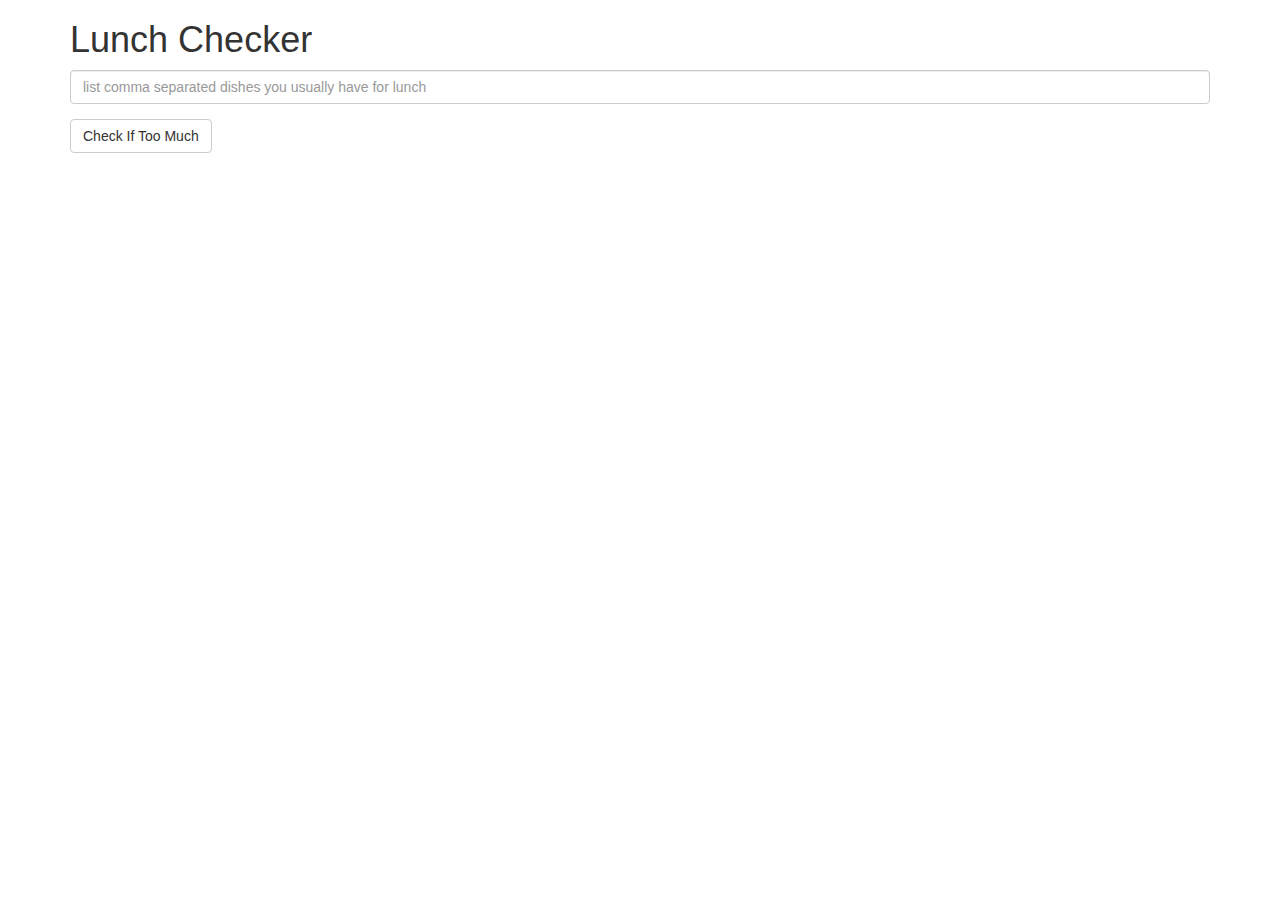
<file: mod1_solution/index.html>
<!doctype html>
<html lang="en">
  <head>
    <title>Lunch Checker</title>
    <meta name="viewport" content="width=device-width, initial-scale=1">
    <link rel="stylesheet" href="styles/bootstrap.min.css">
    <script src="angular.min.js"></script>
    <script src="app.js"></script>
    <style>
      .message { font-size: 1.3em; font-weight: bold; }
    </style>
  </head>
<body ng-app='LunchCheck'>
   <div class="container" ng-controller='LunchCheckController'>
     <h1>Lunch Checker</h1>

         <div class="form-group">
             <input id="lunch-menu" type="text"
             placeholder="list comma separated dishes you usually have for lunch"
             class="form-control" ng-model="items">
         </div>
         <div class="form-group">
             <button class="btn btn-default" ng-click="checkIfTooMuch()">
               Check If Too Much
             </button>
         </div>
         <div class="form-group message">
           <!-- Your message can go here. -->
           {{message}}
         </div>
   </div>

</body>
</html>
</file>
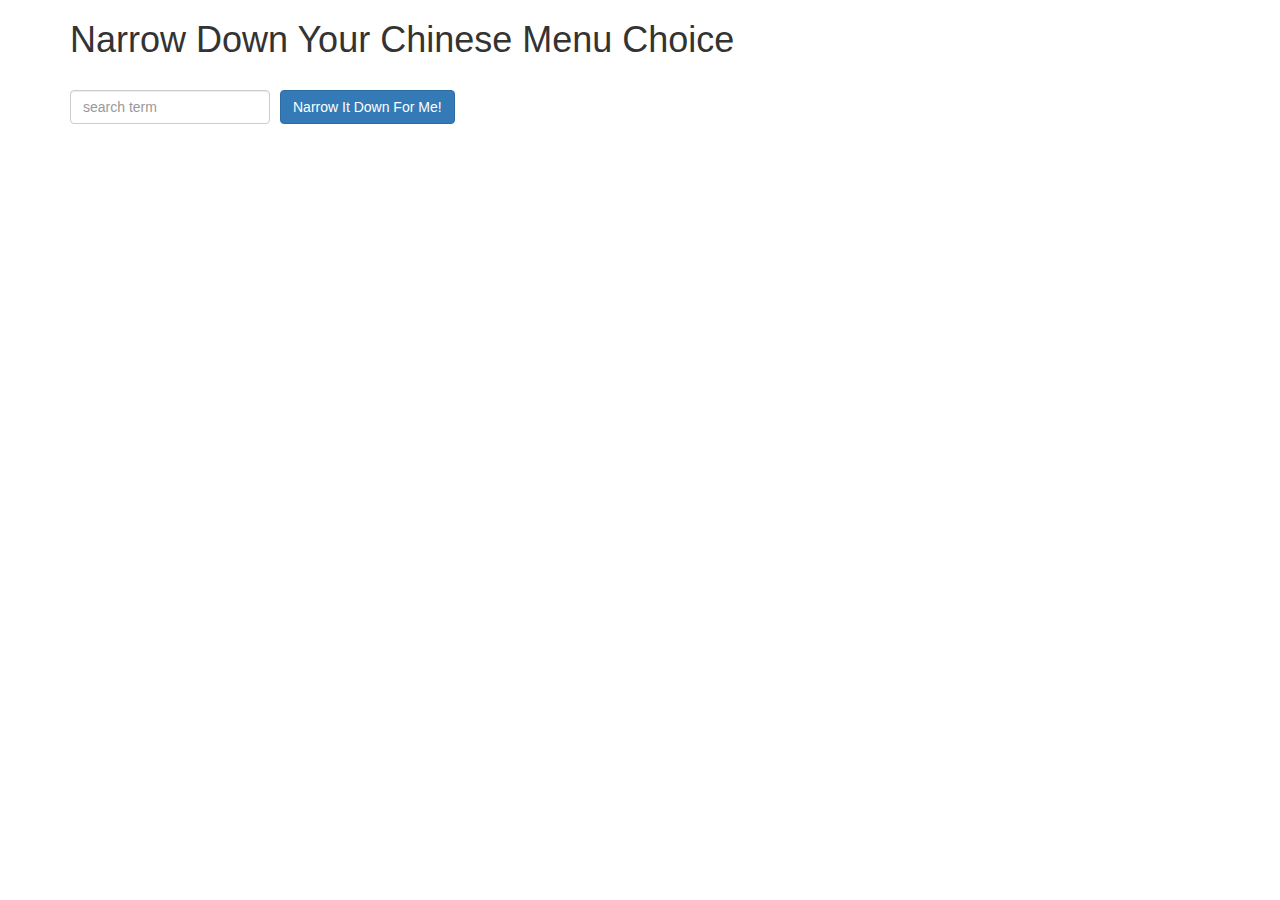
<file: mod3_solution/index.html>
<!doctype html>
<html lang="en">
  <head>
    <meta charset="utf-8">
    <script src="angular.min.js"></script>
    <script src="app.js"></script>
    <title>Narrow Down Your Menu Choice</title>
    <meta name="viewport" content="width=device-width, initial-scale=1">
    <link rel="stylesheet" href="styles/bootstrap.min.css">
    <link rel="stylesheet" href="styles/styles.css">
  </head>
<body ng-app="NarrowItDownApp">
   <div class="container" ng-controller="NarrowItDownController as list">
    <h1>Narrow Down Your Chinese Menu Choice</h1>

    <div class="form-group">
      <input type="text" placeholder="search term"
      class="form-control" ng-model="list.searchTerm">
    </div>
    <div class="form-group narrow-button">
      <button class="btn btn-primary"
      ng-click="list.narrowDown(list.searchTerm);">
        Narrow It Down For Me!
      </button>
    </div>

    <!-- found-items should be implemented as a component -->
    <found-items found-items="list.found"
      on-remove="list.removeItem(index)"
      nothing-found="list.nothingFound">
    </found-items>

  </div>

</body>
</html>
</file>
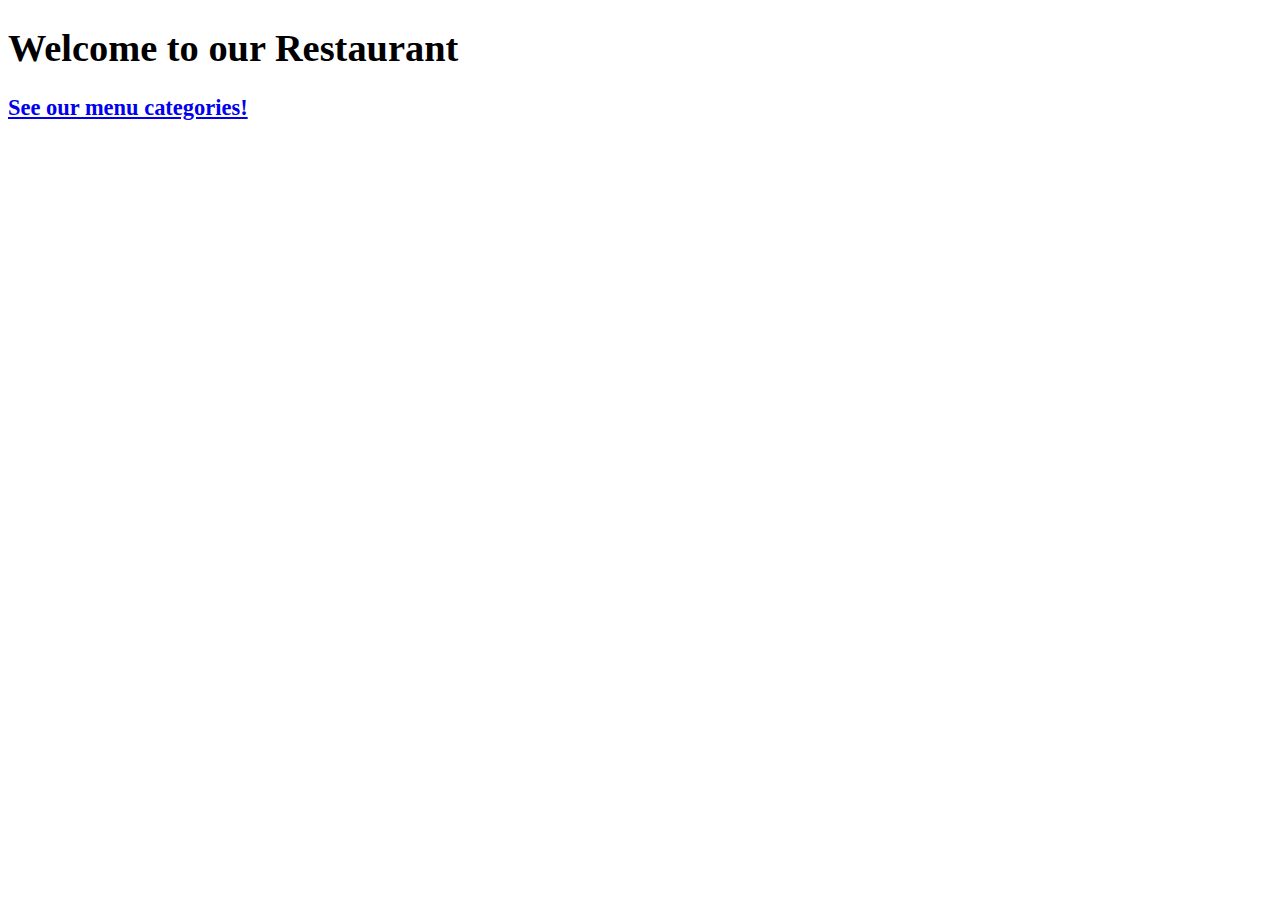
<file: mod4_solution/index.html>
<!DOCTYPE html>
<html ng-app='MenuApp'>
  <head>
    <meta charset="utf-8">
    <meta name="viewport" content="width=device-width, initial-scale=1">
    <link rel="stylesheet" href="css/styles.css">
    <title>Module 4 Assignment Solution</title>
  </head>
  <body>
    
    <ui-view></ui-view>

    <!-- Libraries -->
    <script src="lib/angular.min.js"></script>
    <script src="lib/angular-ui-router.min.js"></script>

    <!-- Modules -->
    <script src="src/menuapp.module.js"></script>
    <script src="src/data.module.js"></script>

    <!-- Routes -->
    <script src="src/routes.js"></script>

    <!-- 'MenuApp' module artifacts -->
    <script src="src/categories.component.js"></script>
    <script src="src/categories.controller.js"></script>
    <script src="src/items.component.js"></script>
    <script src="src/items.controller.js"></script>

    <!-- 'data' module artifacts -->
    <script src="src/menudata.service.js"></script>

  </body>
</html>
</file>
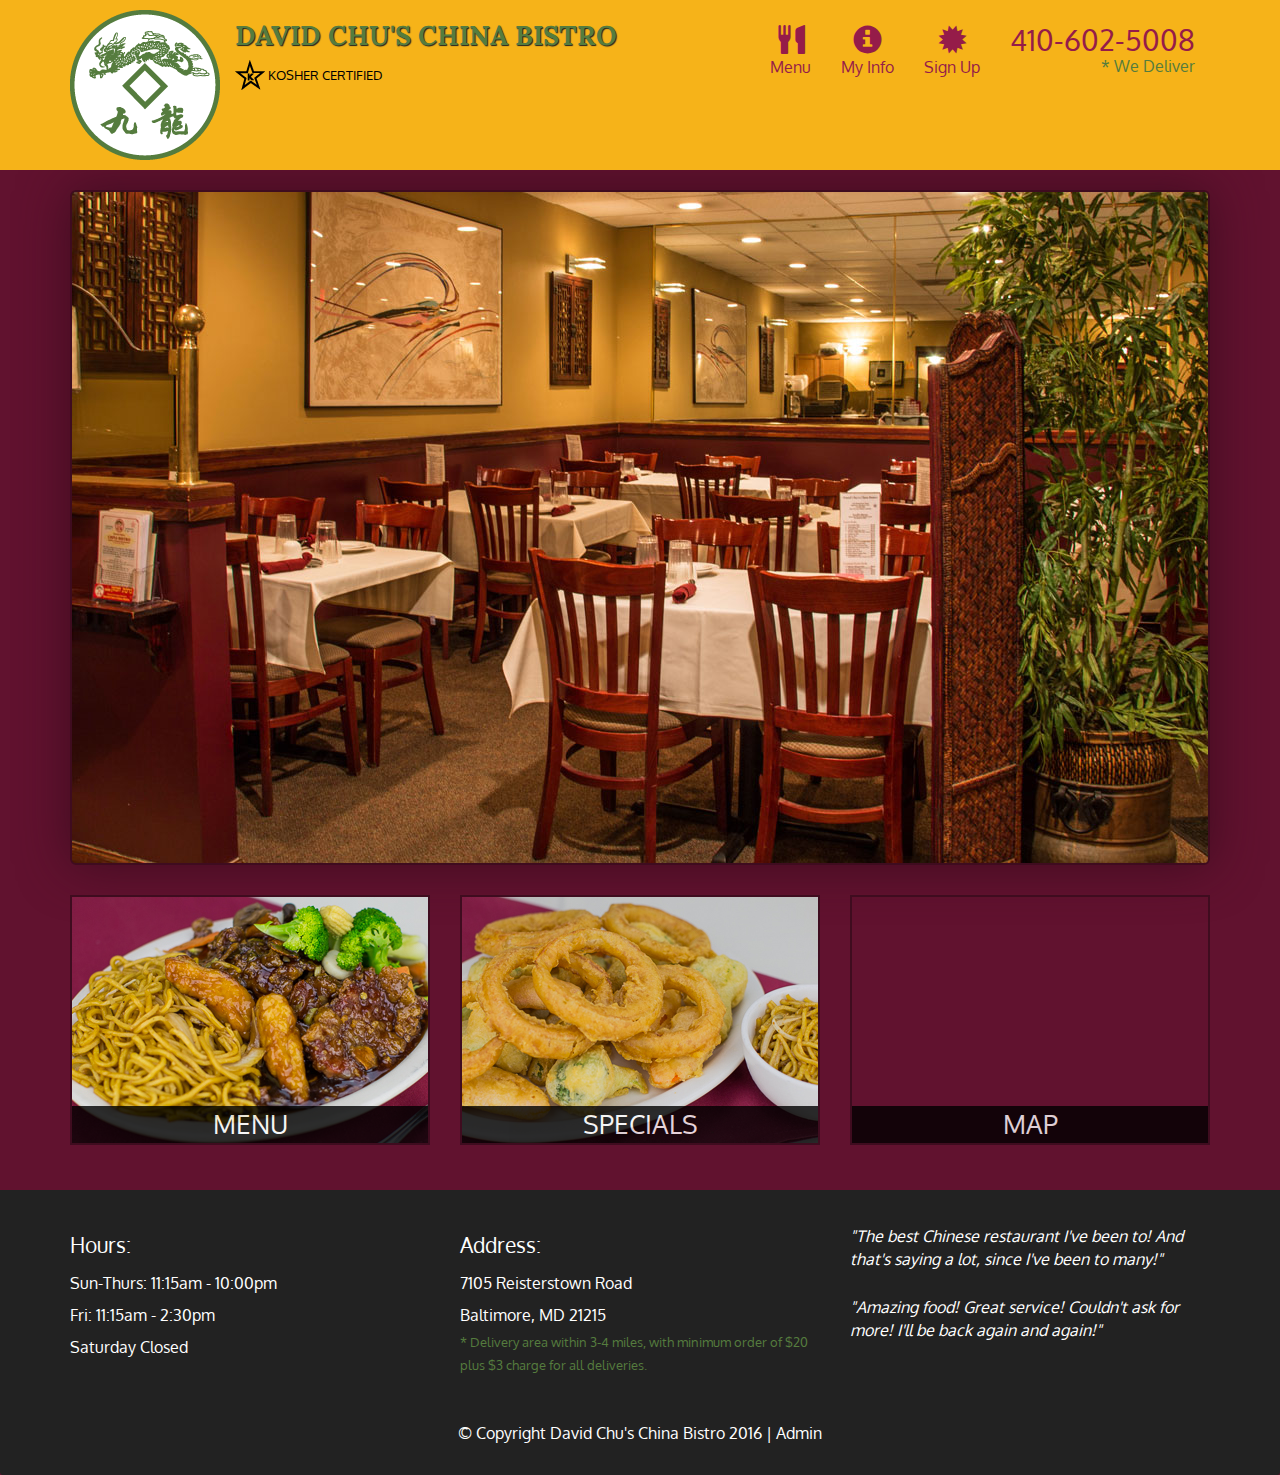
<file: mod5_solution/index.html>
<!DOCTYPE html>
<html lang="en">
  <head>
    <meta charset="utf-8">
    <meta http-equiv="X-UA-Compatible" content="IE=edge">
    <meta name="viewport" content="width=device-width, initial-scale=1">
    <title>David Chu's China Bistro</title>
    <link href='https://fonts.googleapis.com/css?family=Oxygen:400,300,700' rel='stylesheet' type='text/css'>
    <link href='https://fonts.googleapis.com/css?family=Lora' rel='stylesheet' type='text/css'>
    <link rel="stylesheet" href="css/bootstrap.min.css">
    <link rel="stylesheet" href="css/restaurant.css">
    <link rel="stylesheet" href="css/common.css">
  </head>
  <body ng-app="restaurant" ng-strict-di>

    <!-- Fixed position loading indicator -->
    <loading class="loading-indicator"></loading>

    <header>
      <nav id="header-nav" class="navbar navbar-default">
        <div class="container">
          <div class="navbar-header">
            <a href="index.html" class="pull-left visible-md visible-lg">
              <div id="logo-img" alt="Logo image"></div>
            </a>

            <div class="navbar-brand">
              <a href="index.html"><h1>David Chu's China Bistro</h1></a>
              <p>
              <img src="images/star-k-logo.png" alt="Kosher certification">
              <span>Kosher Certified</span>
              </p>
            </div>

            <button id="navbarToggle" type="button" class="navbar-toggle collapsed" data-toggle="collapse" data-target="#collapsable-nav" aria-expanded="false">
              <span class="sr-only">Toggle navigation</span>
              <span class="icon-bar"></span>
              <span class="icon-bar"></span>
              <span class="icon-bar"></span>
            </button>
          </div>

          <div id="collapsable-nav" class="collapse navbar-collapse">
            <ul id="nav-list" class="nav navbar-nav navbar-right">
              <li id="navHomeButton" class="visible-xs">
                <a href="index.html">
                  <span class="glyphicon glyphicon-home"></span> Home</a>
              </li>
              <li id="navMenuButton" ui-sref-active="active">
                <a ui-sref="public.menu">
                  <span class="glyphicon glyphicon-cutlery"></span><br class="hidden-xs"> Menu</a>
              </li>
              <li ui-sref-active="active">
                <a ui-sref="public.myinfo">
                  <span class="glyphicon glyphicon-info-sign"></span><br class="hidden-xs"> My Info</a>
              </li>
              <li ui-sref-active="active">
                <a ui-sref="public.signup">
                  <span class="glyphicon glyphicon-certificate"></span><br class="hidden-xs"> Sign Up</a>
              </li>
              <li id="phone" class="hidden-xs">
                <a href="tel:410-602-5008">
                  <span>410-602-5008</span></a><div>* We Deliver</div>
              </li>
            </ul><!-- #nav-list -->
          </div><!-- .collapse .navbar-collapse -->
        </div><!-- .container -->
      </nav><!-- #header-nav -->
    </header>

    <div id="call-btn" class="visible-xs">
      <a class="btn" href="tel:410-602-5008">
        <span class="glyphicon glyphicon-earphone"></span>
        410-602-5008
      </a>
    </div>
    <div id="xs-deliver" class="text-center visible-xs">* We Deliver</div>

    <ui-view>
      <div class="text-center initial-loading">
        <h2>Loading Site...</h2>
      </div>
    </ui-view>

    <footer class="panel-footer">
      <div class="container">
        <div class="row">
          <section id="hours" class="col-sm-4">
            <span>Hours:</span><br>
            Sun-Thurs: 11:15am - 10:00pm<br>
            Fri: 11:15am - 2:30pm<br>
            Saturday Closed
            <hr class="visible-xs">
          </section>
          <section id="address" class="col-sm-4">
            <span>Address:</span><br>
            7105 Reisterstown Road<br>
            Baltimore, MD 21215
            <p>* Delivery area within 3-4 miles, with minimum order of $20 plus $3 charge for all deliveries.</p>
            <hr class="visible-xs">
          </section>
          <section id="testimonials" class="col-sm-4">
            <p>"The best Chinese restaurant I've been to! And that's saying a lot, since I've been to many!"</p>
            <p>"Amazing food! Great service! Couldn't ask for more! I'll be back again and again!"</p>
          </section>
        </div>
        <div class="text-center">
          &copy; Copyright David Chu's China Bistro 2016 |
          <a ui-sref="admin.auth">Admin</a></div>
      </div>
    </footer>

    <!-- Libs -->
    <script src="lib/jquery-2.1.4.min.js"></script>
    <script src="lib/bootstrap.min.js"></script>
    <script src="lib/angular.min.js"></script>
    <script src="lib/angular-ui-router.min.js"></script>

    <!-- Main Restaurant Module -->
    <script src="src/restaurant.module.js"></script>

    <!-- Common Module -->
    <script src="src/common/common.module.js"></script>
    <script src="src/common/loading/loading.component.js"></script>
    <script src="src/common/loading/loading.interceptor.js"></script>
    <script src="src/common/menu.service.js"></script>
    <script src="src/common/myinfo.service.js"></script>

    <!-- Public Module -->
    <script src="src/public/public.module.js"></script>
    <script src="src/public/public.routes.js"></script>
    <script src="src/public/menu/menu.controller.js"></script>
    <script src="src/public/menu-category/menu-category.component.js"></script>
    <script src="src/public/menu-items/menu-items.controller.js"></script>
    <script src="src/public/menu-item/menu-item.component.js"></script>
    <script src="src/public/signup/signup.controller.js"></script>
    <script src="src/public/myinfo/myinfo.controller.js"></script>

    <!-- ADMIN SITE -->

    <!--Application files -->

  </body>

</html>
</file>
<file: mod3_solution/styles/styles.css>
h1 {
  margin-bottom: 30px;
}
input[type="text"] {
  width: 200px;
  float: left;
}
found-items {
  float: left;
  clear: both;
}
.narrow-button {
  float: left;
  margin-left: 10px;
}
.loader {
  display: none;
  margin-left: 5px;
  font-size: 10px;
  float: left;
  border-top: 1.1em solid rgba(147, 147, 147, 0.2);
  border-right: 1.1em solid rgba(147, 147, 147, 0.2);
  border-bottom: 1.1em solid rgba(147, 147, 147, 0.2);
  border-left: 1.1em solid #676767;
  -webkit-transform: translateZ(0);
  -ms-transform: translateZ(0);
  transform: translateZ(0);
  -webkit-animation: load8 1.1s infinite linear;
  animation: load8 1.1s infinite linear;
}
.loader,
.loader:after {
  border-radius: 50%;
  width: 3em;
  height: 3em;
}
@-webkit-keyframes load8 {
  0% {
    -webkit-transform: rotate(0deg);
    transform: rotate(0deg);
  }
  100% {
    -webkit-transform: rotate(360deg);
    transform: rotate(360deg);
  }
}
@keyframes load8 {
  0% {
    -webkit-transform: rotate(0deg);
    transform: rotate(0deg);
  }
  100% {
    -webkit-transform: rotate(360deg);
    transform: rotate(360deg);
  }
}
</file>
<file: mod4_solution/css/styles.css>
body {
  font-size: 1.2em;
}

div.lineItem {
  font-weight: bold;
}

div.tabs > a, div.tabs > button {
  margin-right: 10px;
  font-size: 1.2em;
}

div.tabs {
  margin-bottom: 10px;
}

.activeTab {
  font-weight: bold;
}
</file>
<file: mod5_solution/css/restaurant.css>
body {
  font-size: 16px;
  color: #fff;
  background-color: #61122f;
  font-family: 'Oxygen', sans-serif;
}

.initial-loading {
  margin-top: 60px;
}

/** HEADER **/
#header-nav {
  background-color: #f6b319;
  border-radius: 0;
  border: 0;
}

#logo-img {
  background: url('../images/restaurant-logo_large.png') no-repeat;
  width: 150px;
  height: 150px;
  margin: 10px 15px 10px 0;
}

.navbar-brand {
  padding-top: 25px;
}
.navbar-brand h1 { /* Restaurant name */
  font-family: 'Lora', serif;
  color: #557c3e;
  font-size: 1.5em;
  text-transform: uppercase;
  font-weight: bold;
  text-shadow: 1px 1px 1px #222;
  margin-top: 0;
  margin-bottom: 0;
  line-height: .75;
}
.navbar-brand a:hover, .navbar-brand a:focus {
  text-decoration: none;
}
.navbar-brand p { /* Kosher cert */
  color: #000;
  text-transform: uppercase;
  font-size: .7em;
  margin-top: 15px;
}
.navbar-brand p span { /* Star-K */
  vertical-align: middle;
}

#nav-list {
  margin-top: 10px;
}
#nav-list a {
  color: #951C49;
  text-align: center;
}
#nav-list a:hover {
  background: #E7E7E7;
}
#nav-list a span {
  font-size: 1.8em;
}

#phone {
  margin-top: 5px;
}
#phone a { /* Phone number */
  text-align: right;
  padding-bottom: 0;
}
#phone div { /* We Deliver */
  color: #557c3e;
  text-align: right;
  padding-right: 15px;
}

.navbar-header button.navbar-toggle, .navbar-header .icon-bar {
  border: 1px solid #61122f;
}
.navbar-header button.navbar-toggle {
  clear: both;
  margin-top: -30px;
}
/* END HEADER */

/* FOOTER */
.panel-footer {
  margin-top: 30px;
  padding-top: 35px;
  padding-bottom: 30px;
  background-color: #222;
  border-top: 0;
}
.panel-footer div.row {
  margin-bottom: 35px;
}
#hours, #address {
  line-height: 2;
}
#hours > span, #address > span {
  font-size: 1.3em;
}
#address p {
  color: #557c3e;
  font-size: .8em;
  line-height: 1.8;
}
#testimonials {
  font-style: italic;
}
#testimonials p:nth-child(2) {
  margin-top: 25px;
}
a[ui-sref="admin.auth"] {
  color: #fff;
}
/* END FOOTER */

/********** Medium devices only **********/
@media (min-width: 992px) and (max-width: 1199px) {
  /* Header */
  #logo-img {
    background: url('../images/restaurant-logo_medium.png') no-repeat;
    width: 100px;
    height: 100px;
    margin: 5px 5px 5px 0;
  }
  /* End Header */
}


/********** Extra small devices only **********/
@media (max-width: 767px) {
  /* Header */
  .navbar-brand {
    padding-top: 10px;
    height: 80px;
  }
  .navbar-brand h1 { /* Restaurant name */
    padding-top: 10px;
    font-size: 5vw; /* 1vw = 1% of viewport width */
  }
  .navbar-brand p { /* Kosher cert */
    font-size: .6em;
    margin-top: 12px;
  }
  .navbar-brand p img { /* Star-K */
    height: 20px;
  }

  #collapsable-nav a { /* Collapsed nav menu text */
    font-size: 1.2em;
  }
  #collapsable-nav a span { /* Collapsed nav menu glyph */
    font-size: 1em;
    margin-right: 5px;
  }

  #call-btn > a {
    font-size: 1.5em;
    display: block;
    margin: 0 20px;
    padding: 10px;
    border: 2px solid #fff;
    background-color: #f6b319;
    color: #951c49;
  }
  #xs-deliver {
    margin-top: 5px;
    font-size: .7em;
    letter-spacing: .1em;
    text-transform: uppercase;
  }
  /* End Header */

  /* Footer */
  .panel-footer section {
    margin-bottom: 30px;
    text-align: center;
  }
  .panel-footer section:nth-child(3) {
    margin-bottom: 0; /* margin already exists on the whole row */
  }
  .panel-footer section hr {
    width: 50%;
  }
  /* End Footer */
}


/********** Super extra small devices Only :-) (e.g., iPhone 4) **********/
@media (max-width: 479px) {
  /* Header */
  .navbar-brand h1 { /* Restaurant name */
    padding-top: 5px;
    font-size: 6vw;
  }
  /* End Header */
}
</file>
<file: mod5_solution/css/common.css>
.loading-indicator {
    display: block;
    width: 70px;
    position: fixed;
    left: 0;
    right: 0;
    margin: 0 auto;
    top: 40%;
    z-index: 100;
    background-color: #FFF;
}

.loading-indicator img {
    width: 70px;
    background-color: #FFF;
}

.ui-view-placeholder {
    margin-top: 60px;
}

input {
  background-color: #222;
  font-size: default;
  color: inherit;
  margin-bottom: 10px;
}

.ng-touched.ng-valid {
  border: 2px green solid;
}

.ng-touched.ng-invalid {
  border: 2px red solid;
}
</file>
